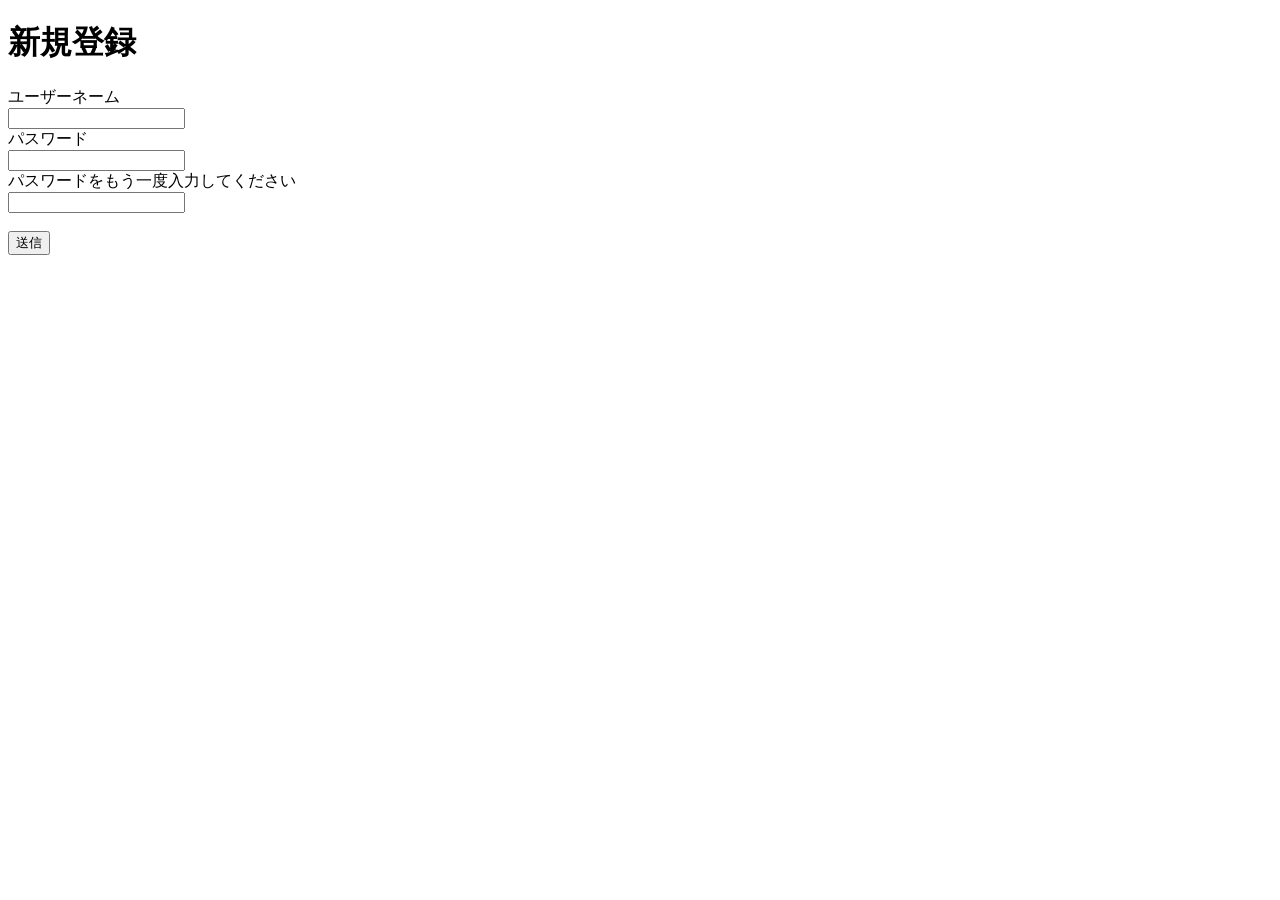
<file: member_add/index.html>
<!DOCTYPE html>
<html lang="ja">

<head>
    <meta charset="UTF-8">
    <meta name="viewport" content="width=device-width, initial-scale=1.0">
    <title>Document</title>
</head>

<body>
    <h1>新規登録</h1>
    <form action="member_add_check.php" method="POST">
        ユーザーネーム<br> <input type="text" name="user" style="width:200">
        <br>
        パスワード<br><input type="password" name="password1" style="width:100">
        <br>

        パスワードをもう一度入力してください<br><input type="password" name="password2" style="width:100"><br>
        <br>
        <input type="submit" value="送信">

    </form>
</body>

</html>
</file>
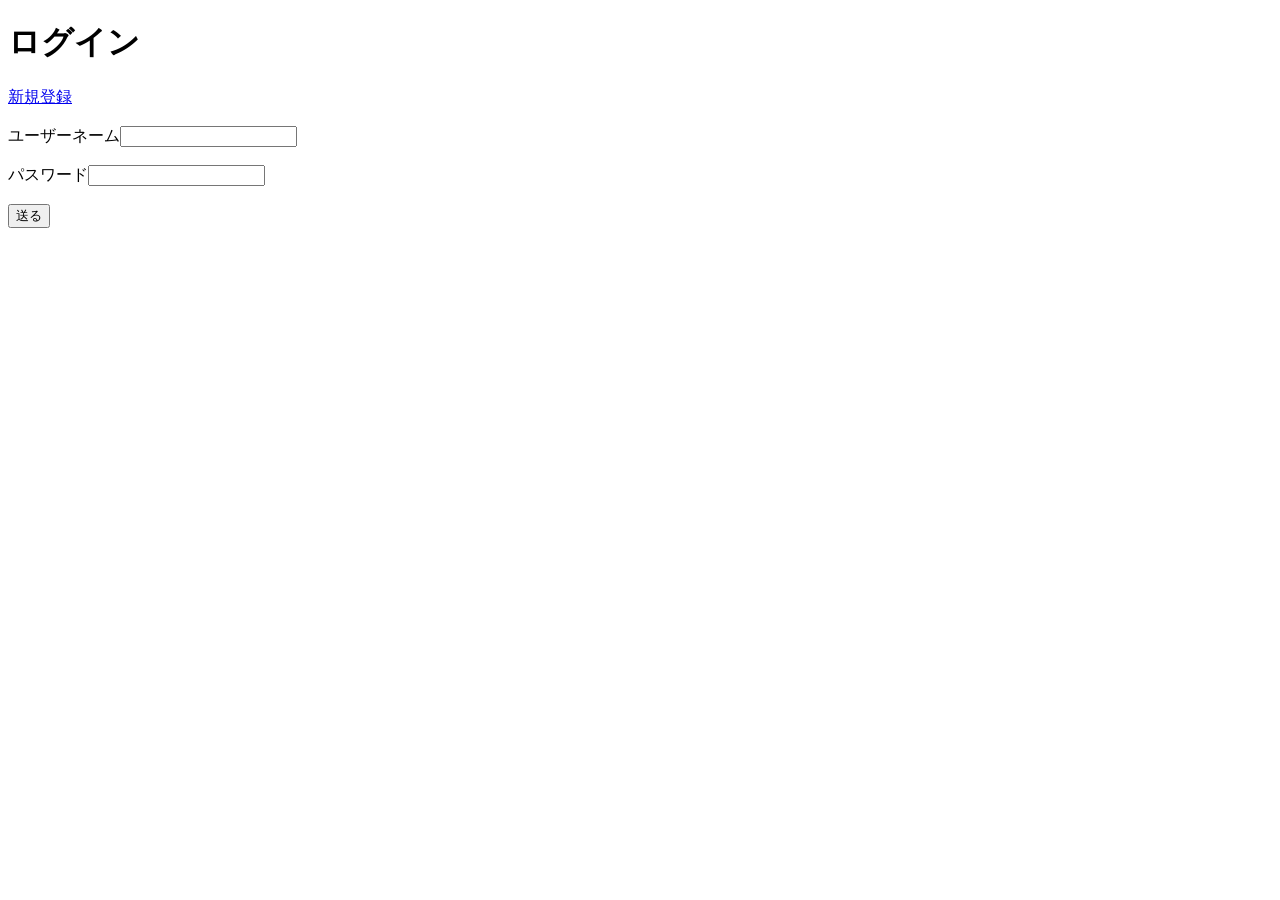
<file: login/login.html>
<!DOCTYPE html>
<html lang="en">

<head>
    <meta charset="UTF-8">
    <meta http-equiv="X-UA-Compatible" content="IE=edge">
    <meta name="viewport" content="width=device-width, initial-scale=1.0">
    <title>Document</title>
</head>

<body>
    <h1>ログイン</h1>
    <a href="../member_add/index.html">新規登録</a>
    <br>
    <br>

    <form action="login_check.php" method="post">
        ユーザーネーム<input type="text" name="user"><br>
        <br>
        パスワード<input type="password" name="password1"><br>
        <br>
        <input type="submit" value="送る">

    </form>



</body>

</html>
</file>
